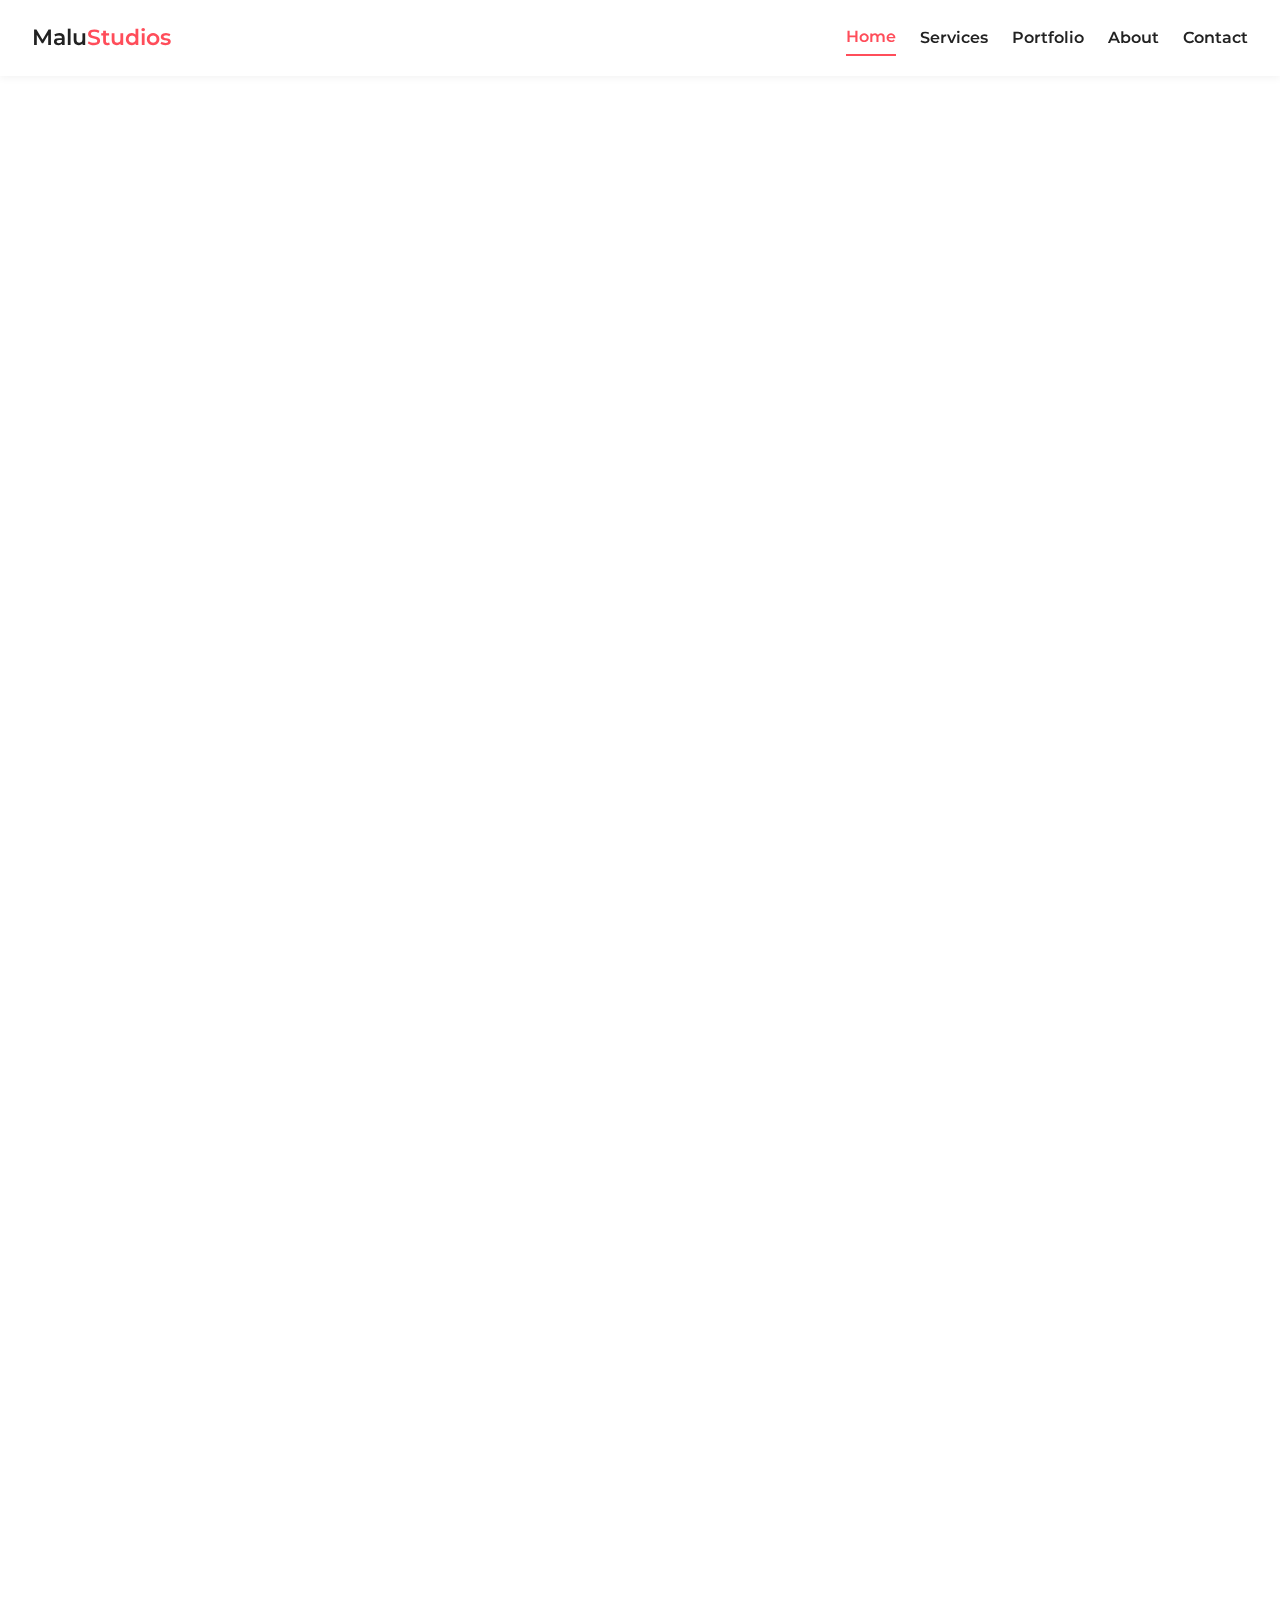
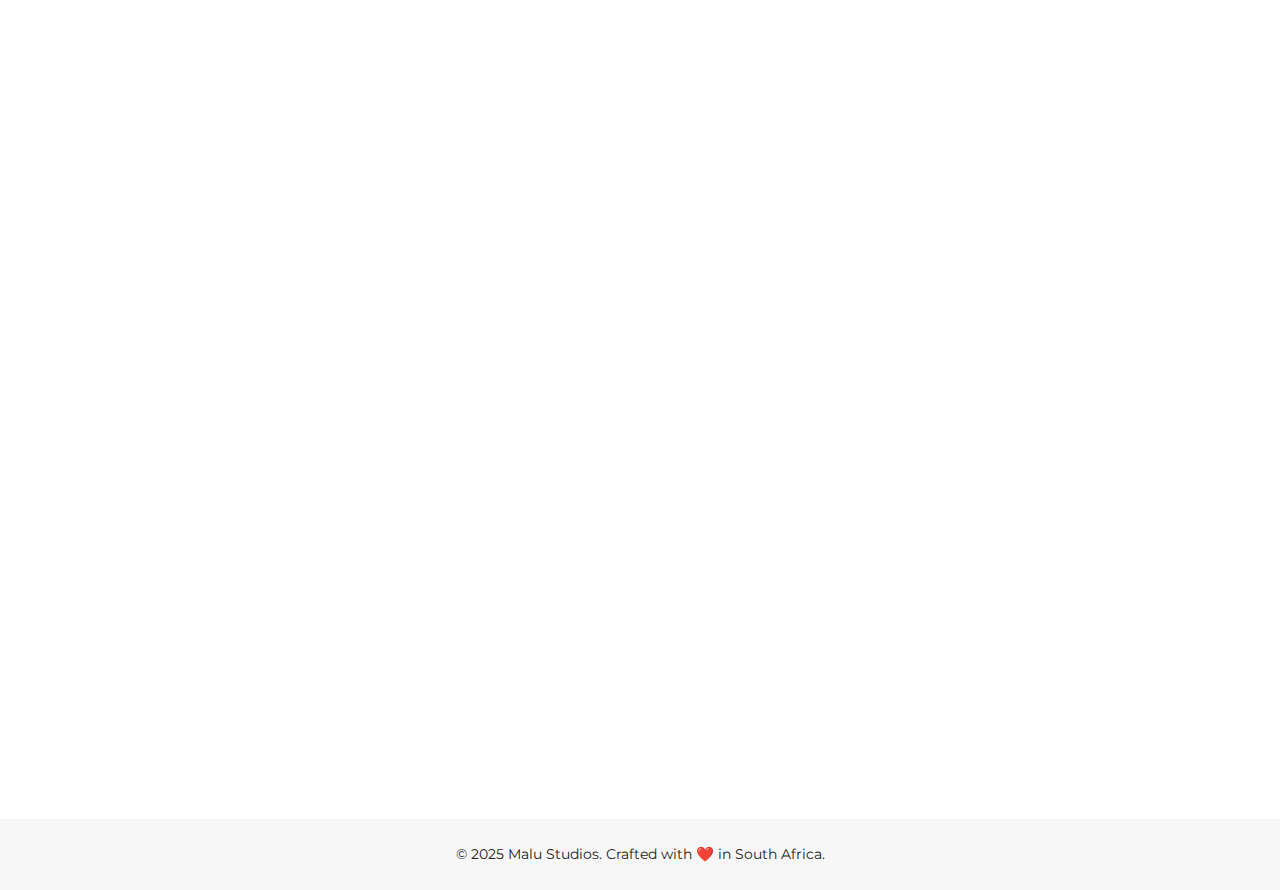
<file: index.html>
<!DOCTYPE html>
<html lang="en">
<head>
  <meta charset="UTF-8" />
  <link rel="icon" type="image/png" href="assets/images/logo_no_writing.png" />
  <meta name="viewport" content="width=device-width, initial-scale=1.0" />
  <title>Malu Studios | Web Design & Digital Experiences</title>
  <meta name="description" content="Malu Studios crafts fast, SEO-friendly websites that grow your brand. We build experiences that look beautiful and convert better." />
  <meta property="og:title" content="Malu Studios | Websites That Grow Businesses" />
  <meta property="og:description" content="Creative web design and development studio based in South Africa. We build beautiful, high-performing websites." />
  <meta property="og:image" content="https://malustudios.co.za/assets/images/logo_with_writing.png" />
  <meta property="og:url" content="https://malustudios.co.za" />
  <meta name="twitter:card" content="summary_large_image" />

  <link href="https://fonts.googleapis.com/css2?family=Montserrat:wght@400;600;700&display=swap" rel="stylesheet" />
  <meta name="google-site-verification" content="hkZITqciddDt15ty4QmTuuYV0E2ivB4frXgWr47xehI" />
  <link rel="icon" href="/favicon.ico" sizes="any">

  <script type="application/ld+json">
    {
      "@context": "https://schema.org",
      "@type": "Organization",
      "name": "Malu Studios",
      "url": "https://malustudios.co.za",
      "logo": "https://malustudios.co.za/assets/images/logo_no_writing.png"
    }
  </script>
  <script type="application/ld+json">
    {
      "@context": "https://schema.org",
      "@type": "WebSite",
      "name": "Malu Studios",
      "url": "https://malustudios.co.za",
      "publisher": {
        "@type": "Organization",
        "name": "Malu Studios",
        "logo": {
          "@type": "ImageObject",
          "url": "https://malustudios.co.za/assets/images/logo_no_writing.png"
        }
      }
    }
  </script>




  <link rel="stylesheet" href="style.css" />
</head>
<body>
  <!-- NAVBAR -->
  <header class="navbar">
    <a href="index.html" class="logo">Malu<span>Studios</span></a>
    <nav>
      <ul>
        <li><a href="index.html" class="active">Home</a></li>
        <li><a href="services.html">Services</a></li>
        <li><a href="portfolio.html">Portfolio</a></li>
        <li><a href="about.html">About</a></li>
        <li><a href="contact.html">Contact</a></li>
      </ul>
    </nav>
    <button class="menu-toggle" aria-label="Toggle navigation">☰</button>

  </header>

  <!-- HERO SECTION -->
<section class="hero fade-in">
  <div class="hero-text">
    <h1 class="fade-item" style="animation-delay: 0.2s;">Websites That <span>Inspire</span> and Convert</h1>
    <p class="fade-item" style="animation-delay: 0.4s;">We design and build lightning-fast, SEO-optimized websites that help brands stand out.</p>
    <p id="typewriter" class="fade-item" style="animation-delay: 0.6s;"></p>
    <a href="contact.html" class="cta fade-item" style="animation-delay: 0.8s;">Let's Talk</a>
  </div>
</section>


  <!-- SERVICES -->
<section id="services" class="section services-expand">
  <h2>Our Services</h2>

  <div class="service-block">
    <h3>Web Design</h3>
    <div class="service-details">
      <p>We craft custom, responsive designs that bring your brand to life visually. Every layout is built with clarity, personality, and conversion in mind.</p>
    </div>
  </div>

  <div class="service-block">
    <h3>Web Development</h3>
    <div class="service-details">
      <p>We build lightweight, high-speed websites using HTML, JS, and modern frameworks to deliver performance and reliability.</p>
    </div>
  </div>

  <div class="service-block">
    <h3>SEO Optimization</h3>
    <div class="service-details">
      <p>From structured data to keyword-driven content, we make sure your site ranks where it matters most.</p>
    </div>
  </div>
</section>


  <!-- PORTFOLIO -->
<section id="portfolio" class="section dark reveal">
  <h2>Recent Work</h2>

  <div class="portfolio">

    <div class="project" style="background-image: url('https://images.unsplash.com/photo-1522202176988-66273c2fd55f?auto=format&fit=crop&w=800&q=80');">
      <div class="overlay">
        <h3>Site A</h3>
        <p class="project-desc">Full redesign & development — increased engagement and site performance dramatically.</p>
        <a href="portfolio.html#bagbulk" class="project-btn">View Project</a>
      </div>
    </div>

    <div class="project" style="background-image: url('https://images.unsplash.com/photo-1509395176047-4a66953fd231?auto=format&fit=crop&w=800&q=80');">
      <div class="overlay">
        <h3>Site B</h3>
        <p class="project-desc">Landing page and brand visuals focused on trust and simplicity.</p>
        <a href="portfolio.html#eyethu" class="project-btn">View Project</a>
      </div>
    </div>

    <div class="project" style="background-image: url('https://images.unsplash.com/photo-1506784983877-45594efa4cbe?auto=format&fit=crop&w=800&q=80');">
      <div class="overlay">
        <h3>Site C</h3>
        <p class="project-desc">Built lightning-fast and SEO-optimized using pure HTML, CSS, and JS.</p>
        <a href="portfolio.html#malustudios" class="project-btn">View Project</a>
      </div>
    </div>

    <div class="project" style="background-image: url('https://images.unsplash.com/photo-1498050108023-c5249f4df085?auto=format&fit=crop&w=800&q=80');">
      <div class="overlay">
        <h3>Site D</h3>
        <p class="project-desc">Dynamic web design portfolio site highlighting service and creative excellence.</p>
        <a href="portfolio.html#brandmaximal" class="project-btn">View Project</a>
      </div>
    </div>

  </div>
</section>



  <!-- CONTACT -->
  <section id="contact" class="section reveal">
    <h2>Contact Us</h2>
    <form action="https://formspree.io/f/mnqkyzjy" method="POST" class="contact-form">
      <input type="text" name="name" placeholder="Your Name" required />
      <input type="email" name="email" placeholder="Your Email" required />
      <textarea name="message" placeholder="Your Message" required></textarea>
      <button type="submit">Send Message</button>
    </form>
  </section>

  <!-- FOOTER -->
  <footer>
    <p>© 2025 Malu Studios. Crafted with ❤️ in South Africa.</p>
  </footer>

  <script src="script.js"></script>
</body>
</html>
</file>
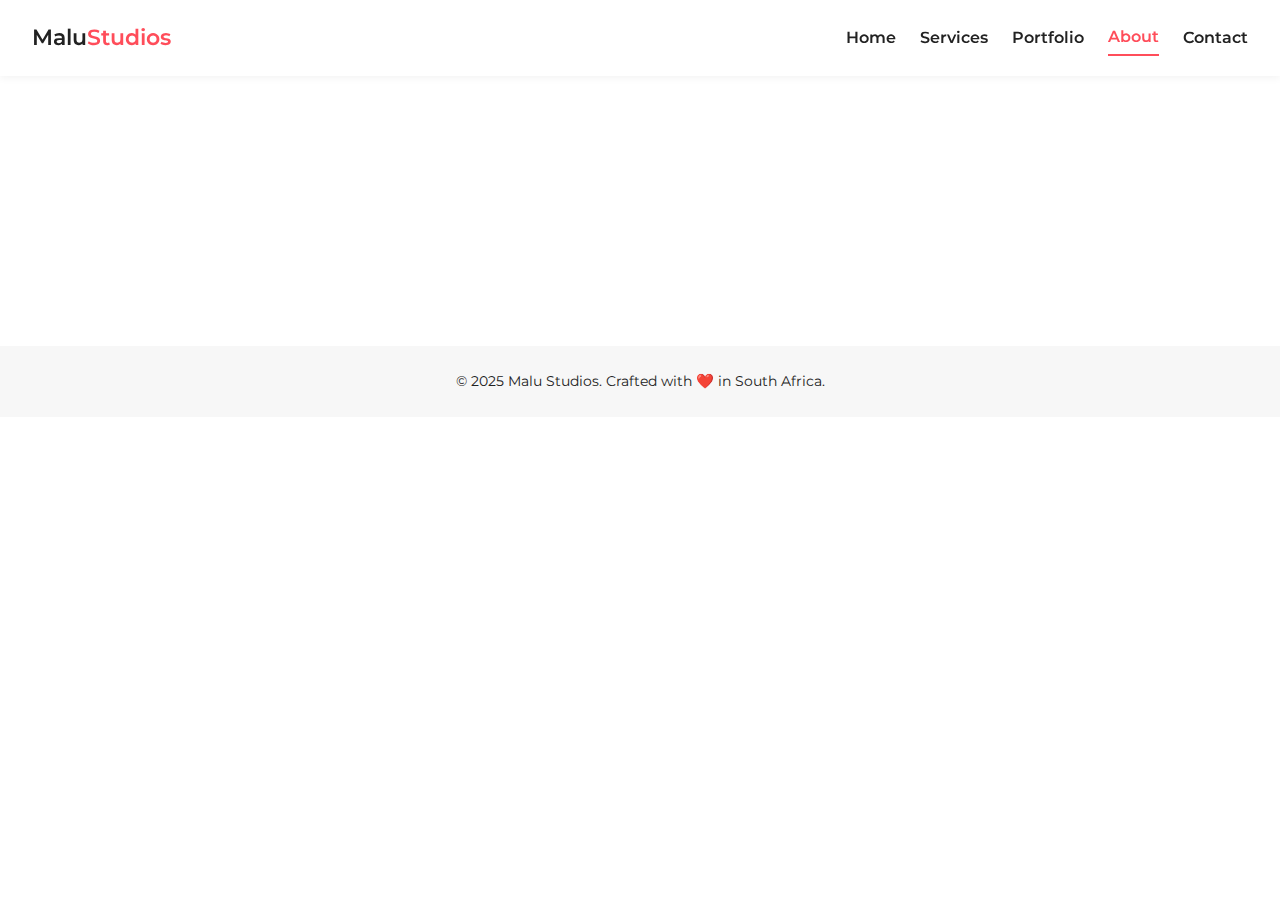
<file: about.html>
<!DOCTYPE html>
<html lang="en">
<head>
  <meta charset="UTF-8" />
  <link rel="icon" type="image/png" href="assets/images/logo_no_writing.png" />
  <meta name="viewport" content="width=device-width, initial-scale=1.0" />
  <title>About | Malu Studios</title>
  <link href="https://fonts.googleapis.com/css2?family=Montserrat:wght@400;600;700&display=swap" rel="stylesheet" />
  <meta name="description" content="This shows where we have been, where we are going, and showing our team to the world. We are showing our work to a degree but this is our story." />
  <meta property="og:title" content="Malu Studios | Websites That Grow Businesses" />
  <meta property="og:description" content="Creative web design and development studio based in South Africa. We build beautiful, high-performing websites." />
  <meta property="og:image" content="https://malustudios.co.za/assets/images/logo_with_writing.png" />
  <meta property="og:url" content="https://malustudios.co.za" />
  <meta name="twitter:card" content="summary_large_image" />
  <link rel="icon" href="/favicon.ico" sizes="any">
 
  <script type="application/ld+json">
    {
      "@context": "https://schema.org",
      "@type": "Organization",
      "name": "Malu Studios",
      "url": "https://malustudios.co.za",
      "logo": "https://malustudios.co.za/assets/images/logo_no_writing.png"
    }
  </script>
  <script type="application/ld+json">
    {
      "@context": "https://schema.org",
      "@type": "WebSite",
      "name": "Malu Studios",
      "url": "https://malustudios.co.za",
      "publisher": {
        "@type": "Organization",
        "name": "Malu Studios",
        "logo": {
          "@type": "ImageObject",
          "url": "https://malustudios.co.za/assets/images/logo_no_writing.png"
        }
      }
    }
  </script>

  <link rel="stylesheet" href="style.css" />
</head>
<body>
  <!-- NAVBAR -->
  <header class="navbar">
    <a href="index.html" class="logo">Malu<span>Studios</span></a>
    <nav>
      <ul>
        <li><a href="index.html">Home</a></li>
        <li><a href="services.html">Services</a></li>
        <li><a href="portfolio.html">Portfolio</a></li>
        <li><a href="about.html" class="active">About</a></li>
        <li><a href="contact.html">Contact</a></li>
      </ul>
    </nav>
    <button class="menu-toggle" aria-label="Toggle navigation">☰</button>
  </header>

  <!-- PAGE CONTENT -->
<section class="section fade-in">
    <h1>About Malu Studios</h1>
    <p>
      We’re a design-led digital studio based in South Africa.  
      Our team brings together creativity, strategy, and technology to craft
      websites that make brands impossible to ignore.
    </p>
    <p>
      Every project is personal — we listen, collaborate, and create work that
      connects. From entrepreneurs to established brands, we help our clients grow online with style and purpose.
    </p>
  </section>

  <!-- FOOTER -->
  <footer>
    <p>© 2025 Malu Studios. Crafted with ❤️ in South Africa.</p>
  </footer>
  <script src="script.js"></script>
</body>
</html>
</file>
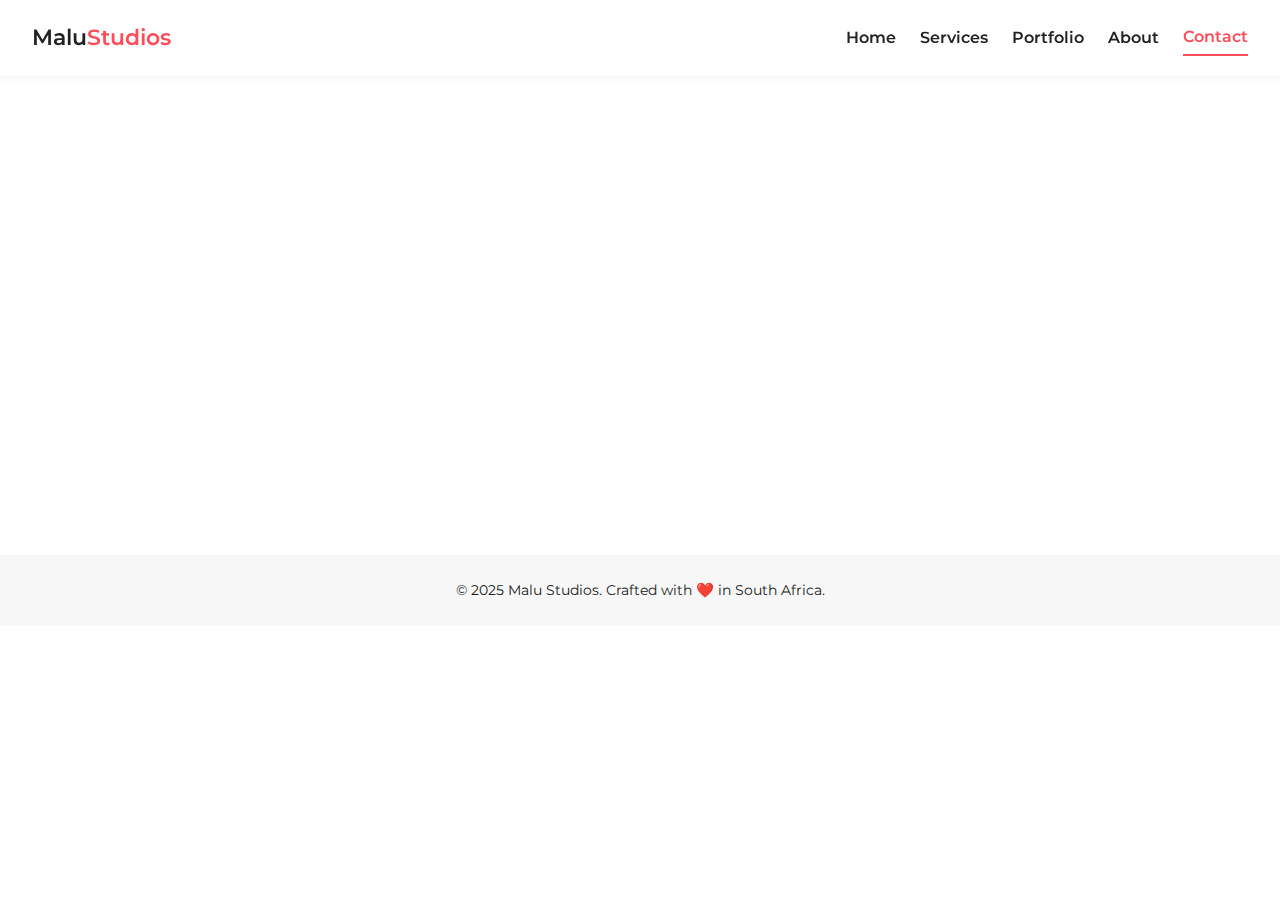
<file: contact.html>
<!DOCTYPE html>
<html lang="en">
<head>
  <meta charset="UTF-8" />
  <link rel="icon" type="image/png" href="assets/images/logo_no_writing.png" />
  <meta name="viewport" content="width=device-width, initial-scale=1.0" />
  <title>Contact | Malu Studios</title>
  <link href="https://fonts.googleapis.com/css2?family=Montserrat:wght@400;600;700&display=swap" rel="stylesheet" />
  <link rel="stylesheet" href="style.css" />
  <meta name="description" content="Contact Malu Studios. We want to work with you and have email, WhatsApp, and form submission for you to get a hold of us." />
  <meta property="og:title" content="Malu Studios | Websites That Grow Businesses" />
  <meta property="og:description" content="Creative web design and development studio based in South Africa. We build beautiful, high-performing websites." />
  <meta property="og:image" content="https://malustudios.co.za/assets/images/logo_with_writing.png" />
  <meta property="og:url" content="https://malustudios.co.za" />
  <meta name="twitter:card" content="summary_large_image" />
  <link rel="icon" href="/favicon.ico" sizes="any">

  <script type="application/ld+json">
    {
      "@context": "https://schema.org",
      "@type": "Organization",
      "name": "Malu Studios",
      "url": "https://malustudios.co.za",
      "logo": "https://malustudios.co.za/assets/images/logo_no_writing.png"
    }
  </script>
  <script type="application/ld+json">
    {
      "@context": "https://schema.org",
      "@type": "WebSite",
      "name": "Malu Studios",
      "url": "https://malustudios.co.za",
      "publisher": {
        "@type": "Organization",
        "name": "Malu Studios",
        "logo": {
          "@type": "ImageObject",
          "url": "https://malustudios.co.za/assets/images/logo_no_writing.png"
        }
      }
    }
  </script>

</head>
<body>
  <!-- NAVBAR -->
  <header class="navbar">
    <a href="index.html" class="logo">Malu<span>Studios</span></a>
    <nav>
      <ul>
        <li><a href="index.html">Home</a></li>
        <li><a href="services.html">Services</a></li>
        <li><a href="portfolio.html">Portfolio</a></li>
        <li><a href="about.html">About</a></li>
        <li><a href="contact.html" class="active">Contact</a></li>
      </ul>
    </nav>
    <button class="menu-toggle" aria-label="Toggle navigation">☰</button>
  </header>

  <!-- PAGE CONTENT -->
<section class="section fade-in">
    <h1>Let’s Create Something Great</h1><br>
    <p>We’d love to hear about your next project. Drop us a message below and we’ll get back to you soon!</p><br>

    <form action="https://formspree.io/f/mjkbjkdd" method="POST" class="contact-form">
      <input type="text" name="name" placeholder="Your Name" required />
      <input type="email" name="email" placeholder="Your Email" required />
      <textarea name="message" placeholder="Your Message" required></textarea>
      <button type="submit">Send Message</button>
    </form>
  </section>

  <!-- FOOTER -->
  <footer>
    <p>© 2025 Malu Studios. Crafted with ❤️ in South Africa.</p>
  </footer>
  <script src="script.js"></script>
</body>
</html>
</file>
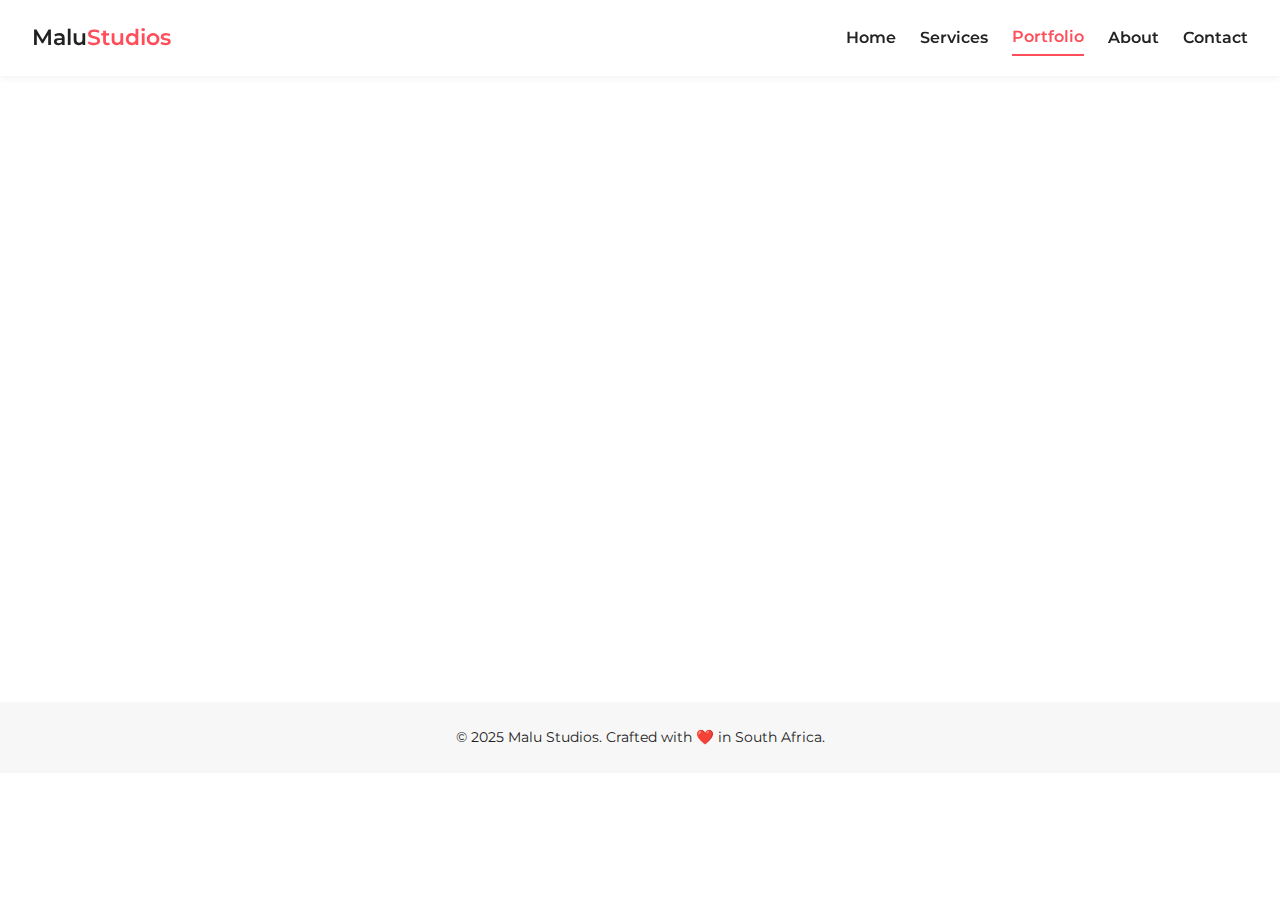
<file: portfolio.html>
<!DOCTYPE html>
<html lang="en">
<head>
  <meta charset="UTF-8" />
  <link rel="icon" type="image/png" href="assets/images/logo_no_writing.png" />

  <meta name="viewport" content="width=device-width, initial-scale=1.0" />
  <title>Portfolio | Malu Studios</title>
  <link href="https://fonts.googleapis.com/css2?family=Montserrat:wght@400;600;700&display=swap" rel="stylesheet" />
  <link rel="stylesheet" href="style.css" />
  <meta name="description" content="Showing our work of sleek designs, brand orientated solutions and websites, and building on marketing strategies for all our range of clients." />
  <meta property="og:title" content="Malu Studios | Websites That Grow Businesses" />
  <meta property="og:description" content="Creative web design and development studio based in South Africa. We build beautiful, high-performing websites." />
  <meta property="og:image" content="https://malustudios.co.za/assets/images/logo_with_writing.png" />
  <meta property="og:url" content="https://malustudios.co.za" />
  <meta name="twitter:card" content="summary_large_image" />
  <link rel="icon" href="/favicon.ico" sizes="any">
  
  <script type="application/ld+json">
    {
      "@context": "https://schema.org",
      "@type": "Organization",
      "name": "Malu Studios",
      "url": "https://malustudios.co.za",
      "logo": "https://malustudios.co.za/assets/images/logo_no_writing.png"
    }
  </script>
  <script type="application/ld+json">
    {
      "@context": "https://schema.org",
      "@type": "WebSite",
      "name": "Malu Studios",
      "url": "https://malustudios.co.za",
      "publisher": {
        "@type": "Organization",
        "name": "Malu Studios",
        "logo": {
          "@type": "ImageObject",
          "url": "https://malustudios.co.za/assets/images/logo_no_writing.png"
        }
      }
    }
  </script>

</head>
<body>
  <!-- NAVBAR -->
  <header class="navbar">
    <a href="index.html" class="logo">Malu<span>Studios</span></a>
    <nav>
      <ul>
        <li><a href="index.html">Home</a></li>
        <li><a href="services.html">Services</a></li>
        <li><a href="portfolio.html"  class="active">Portfolio</a></li>
        <li><a href="about.html">About</a></li>
        <li><a href="contact.html">Contact</a></li>
      </ul>
    </nav>
    <button class="menu-toggle" aria-label="Toggle navigation">☰</button>
  </header>

<!-- PORTFOLIO PAGE -->
  <section class="section portfolio-page">
    <h2>Our Work</h2>

    <div class="portfolio-grid">
      <div id="siteA" class="portfolio-case">
        <div class="case-header" style="background-image: url('https://images.unsplash.com/photo-1498050108023-c5249f4df085?auto=format&fit=crop&w=800&q=80');">
          <h3>Site A</h3>
        </div>
        <div class="case-body">
          <p><strong>Project Summary:</strong> A bold redesign built to modernize the client’s digital identity and drive conversions.</p>
          <p><strong>Results:</strong> +45% engagement, +22% conversions.</p>
          <p><strong>Stack:</strong> HTML / CSS / JS</p>
        </div>
      </div>

      <div id="siteB" class="portfolio-case">
        <div class="case-header" style="background-image: url('https://images.unsplash.com/photo-1509395176047-4a66953fd231?auto=format&fit=crop&w=800&q=80');">
          <h3>Site B</h3>
        </div>
        <div class="case-body">
          <p><strong>Project Summary:</strong> A minimalist landing page built for a finance brand focused on clarity and trust.</p>
          <p><strong>Results:</strong> +18% sign-ups, +0.7 s faster load time.</p>
          <p><strong>Stack:</strong> HTML / Tailwind / Netlify</p>
        </div>
      </div>

      <div id="siteC" class="portfolio-case">
        <div class="case-header" style="background-image: url('https://images.unsplash.com/photo-1506784983877-45594efa4cbe?auto=format&fit=crop&w=800&q=80');">
          <h3>Site C</h3>
        </div>
        <div class="case-body">
          <p><strong>Project Summary:</strong> Built a lightweight, mobile-first product page to improve SEO and retention.</p>
          <p><strong>Results:</strong> Google Lighthouse Performance 99/100.</p>
          <p><strong>Stack:</strong> Vite / React / Netlify</p>
        </div>
      </div>

      <div id="siteD" class="portfolio-case">
        <div class="case-header" style="background-image: url('https://images.unsplash.com/photo-1522202176988-66273c2fd55f?auto=format&fit=crop&w=800&q=80');">
          <h3>Site D</h3>
        </div>
        <div class="case-body">
          <p><strong>Project Summary:</strong> Custom WordPress build for an ecommerce brand — optimized for speed & UX.</p>
          <p><strong>Results:</strong> 2× faster load, +30% checkout completion.</p>
          <p><strong>Stack:</strong> WordPress / Elementor / Cloudways</p>
        </div>
      </div>
    </div>
  </section>


  <!-- FOOTER -->
  <footer>
    <p>© 2025 Malu Studios. Crafted with ❤️ in South Africa.</p>
  </footer>
  <script src="script.js"></script>
</body>
</html>
</file>
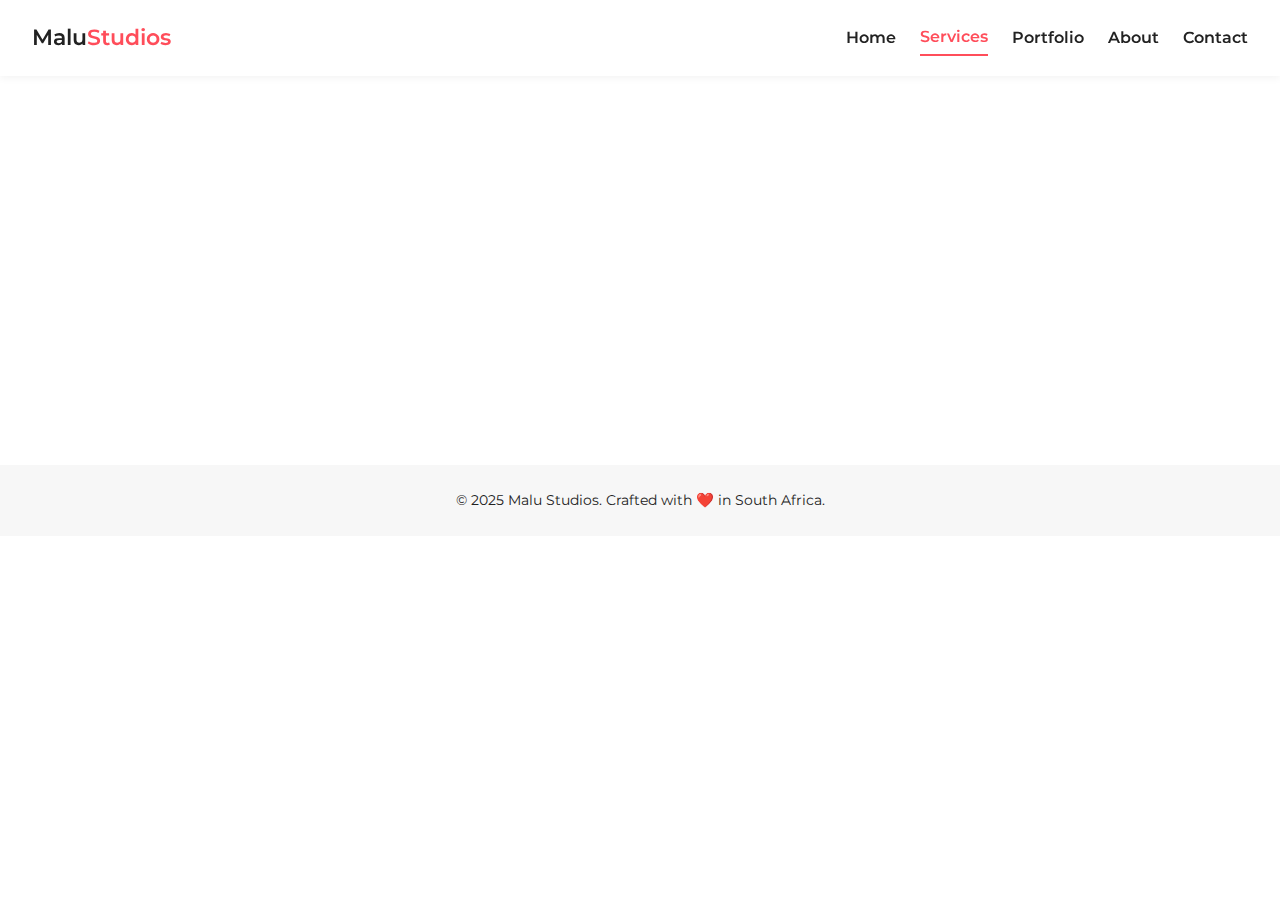
<file: services.html>
<!DOCTYPE html>
<html lang="en">
<head>
  <meta charset="UTF-8" />
  <link rel="icon" type="image/png" href="assets/images/logo_no_writing.png" />
  <meta name="viewport" content="width=device-width, initial-scale=1.0" />
  <title>Services | Malu Studios</title>
  <link href="https://fonts.googleapis.com/css2?family=Montserrat:wght@400;600;700&display=swap" rel="stylesheet" />
  <link rel="stylesheet" href="style.css" />
  <meta name="description" content="We show what we do here. Web design, development in custom builds and WordPress. We fix up existing sites and revamp. We offer these services for all industries including e-commerce, industrial, professional services, other agencies and more." />
  <meta property="og:title" content="Malu Studios | Websites That Grow Businesses" />
  <meta property="og:description" content="Creative web design and development studio based in South Africa. We build beautiful, high-performing websites." />
  <meta property="og:image" content="https://malustudios.co.za/assets/images/logo_with_writing.png" />
  <meta property="og:url" content="https://malustudios.co.za" />
  <meta name="twitter:card" content="summary_large_image" />
  <link rel="icon" href="/favicon.ico" sizes="any">

  <script type="application/ld+json">
    {
      "@context": "https://schema.org",
      "@type": "Organization",
      "name": "Malu Studios",
      "url": "https://malustudios.co.za",
      "logo": "https://malustudios.co.za/assets/images/logo_no_writing.png"
    }
  </script>
  <script type="application/ld+json">
    {
      "@context": "https://schema.org",
      "@type": "WebSite",
      "name": "Malu Studios",
      "url": "https://malustudios.co.za",
      "publisher": {
        "@type": "Organization",
        "name": "Malu Studios",
        "logo": {
          "@type": "ImageObject",
          "url": "https://malustudios.co.za/assets/images/logo_no_writing.png"
        }
      }
    }
  </script>


</head>
<body>
  <!-- NAVBAR -->
  <header class="navbar">
    <a href="index.html" class="logo">Malu<span>Studios</span></a>
    <nav>
      <ul>
        <li><a href="index.html">Home</a></li>
        <li><a href="services.html" class="active">Services</a></li>
        <li><a href="portfolio.html">Portfolio</a></li>
        <li><a href="about.html">About</a></li>
        <li><a href="contact.html">Contact</a></li>
      </ul>
    </nav>
    <button class="menu-toggle" aria-label="Toggle navigation">☰</button>
  </header>

  <!-- PAGE CONTENT -->
  <section class="section fade-in">
    <h1>Our Services</h1>
    <p>We combine creativity and performance to deliver websites that look beautiful and work beautifully.</p>
    <div class="cards">
      <div class="card">
        <h3>Web Design</h3>
        <p>Visually striking designs built around your brand personality and customer journey.</p>
      </div>
      <div class="card">
        <h3>Web Development</h3>
        <p>Fast, responsive websites using clean, scalable code that grows with your business.</p>
      </div>
      <div class="card">
        <h3>Brand Identity</h3>
        <p>From logos to full visual systems — we make your brand memorable, digital, and bold.</p>
      </div>
      <div class="card">
        <h3>SEO & Optimization</h3>
        <p>Rank higher and load faster. Every site we build is SEO-ready and performance tuned.</p>
      </div>
    </div>
  </section>

  <!-- FOOTER -->
  <footer>
    <p>© 2025 Malu Studios. Crafted with ❤️ in South Africa.</p>
  </footer>
  <script src="script.js"></script>
</body>
</html>
</file>
<file: style.css>
/* ========== GLOBAL RESET ========== */
* {
  margin: 0;
  padding: 0;
  box-sizing: border-box;
  scroll-behavior: smooth;
}

html {
  overflow-y: scroll;
}

body {
  font-family: 'Montserrat', sans-serif;
  color: #222;
  background-color: #fff;
  line-height: 1.6;
}

/* ========== NAVBAR ========== */
.navbar {
  position: fixed;
  top: 0;
  width: 100%;
  background: rgba(255,255,255,0.95);
  display: flex;
  justify-content: space-between;
  align-items: center;
  padding: 1rem 2rem;
  box-shadow: 0 2px 8px rgba(0,0,0,0.05);
  z-index: 1000;
}

.logo {
  font-weight: 700;
  font-size: 1.4rem;
}

.logo span {
  color: #ff4d5a;
}

.navbar ul {
  list-style: none;
  display: flex;
  align-items: center;
  justify-content: flex-end;
  gap: 1.5rem;
  margin: 0;
  padding: 0;
}

.navbar a {
  text-decoration: none;
  color: #222;
  font-weight: 600;
  display: inline-block;
  padding: 0.25rem 0;
  transition: color 0.3s;
}

.navbar a:hover {
  color: #ff4d5a;
}

.navbar a.active {
  color: #ff4d5a;
  text-decoration: none;
  border-bottom: 2px solid #ff4d5a;
  padding-bottom: 0.25rem;
}

/* ========== HERO SECTION ========== */
.hero {
  height: 100vh;
  display: flex;
  justify-content: center;
  align-items: center;
  background: linear-gradient(120deg, #ffffff, #f8f8f8, #ffe5e8);
  background-size: 400% 400%;
  animation: gradientShift 10s ease infinite;
  padding: 0 2rem;
  text-align: center;
}

@keyframes gradientShift {
  0% { background-position: 0% 50%; }
  50% { background-position: 100% 50%; }
  100% { background-position: 0% 50%; }
}


.hero-text h1 {
  font-size: 2.5rem;
  max-width: 600px;
  margin-bottom: 1rem;
}

.hero-text h1 span {
  color: #ff4d5a;
}

.hero-text p {
  max-width: 600px;
  margin: 0 auto 1.5rem;
}

.cta {
  background: #ff4d5a;
  color: #fff;
  padding: 0.75rem 1.5rem;
  border-radius: 50px;
  text-decoration: none;
  font-weight: 600;
  position: relative;
  overflow: hidden;
  transition: background 0.3s;
}

.cta::after {
  content: "";
  position: absolute;
  top: 0;
  left: -100%;
  width: 100%;
  height: 100%;
  background: linear-gradient(120deg, transparent, rgba(255,255,255,0.5), transparent);
  transition: all 0.5s;
}

.cta:hover::after {
  left: 100%;
}

.cta:hover {
  background: #ff6f75;
}


/* ========== SECTIONS ========== */
.section {
  padding: 6rem 2rem;
  text-align: center;
}

.section h2 {
  font-size: 2rem;
  margin-bottom: 2rem;
}

.cards {
  display: grid;
  gap: 2rem;
  grid-template-columns: repeat(auto-fit, minmax(250px, 1fr));
}

.card {
  padding: 2rem;
  border-radius: 12px;
  background: #fff;
  box-shadow: 0 4px 10px rgba(0,0,0,0.05);
  transition: transform 0.3s;
}

.card:hover {
  transform: translateY(-8px);
  box-shadow: 0 6px 20px rgba(255, 77, 90, 0.2);
}

/* ===== SECTION FADE-IN ANIMATION ===== */
.section {
  opacity: 0;
  transform: translateY(20px);
  animation: sectionFade 0.8s ease-out forwards;
}

.section:nth-of-type(2) { animation-delay: 0.4s; }
.section:nth-of-type(3) { animation-delay: 0.8s; }
.section:nth-of-type(4) { animation-delay: 1.2s; }

@keyframes sectionFade {
  to {
    opacity: 1;
    transform: translateY(0);
  }
}



/* ========== PORTFOLIO ========== */
.dark {
  background: #111;
  color: #fff;
}

.portfolio {
  display: flex;
  justify-content: center;
  gap: 1.5rem;
  flex-wrap: wrap;
}

.item {
  width: 250px;
  height: 150px;
  background: #ff4d5a;
  border-radius: 10px;
  display: flex;
  justify-content: center;
  align-items: center;
  font-weight: 600;
  color: white;
  transition: transform 0.4s ease, box-shadow 0.4s ease, background 0.4s ease;
  cursor: pointer;
  position: relative;
  overflow: hidden;
}

/* Hover effect for portfolio items */
.item::after {
  content: "";
  position: absolute;
  top: 0;
  left: -100%;
  width: 100%;
  height: 100%;
  background: linear-gradient(120deg, transparent, rgba(255,255,255,0.3), transparent);
  transition: all 0.5s;
}

.item:hover::after {
  left: 100%;
}

.item:hover {
  transform: translateY(-8px) scale(1.03);
  box-shadow: 0 8px 25px rgba(255, 77, 90, 0.4);
  background: #ff6f75;
}


/* ========== CONTACT FORM ========== */
.contact-form {
  display: flex;
  flex-direction: column;
  gap: 1rem;
  max-width: 500px;
  margin: 0 auto;
}

.contact-form input,
.contact-form textarea {
  padding: 0.8rem;
  border: 1px solid #ccc;
  border-radius: 8px;
  font-family: inherit;
}

.contact-form button {
  background: #ff4d5a;
  color: white;
  padding: 0.8rem;
  border: none;
  border-radius: 50px;
  font-weight: 600;
  cursor: pointer;
  transition: background 0.3s;
}

.contact-form button:hover {
  background: #ff6f75;
}

/* ========== FOOTER ========== */
footer {
  text-align: center;
  padding: 1.5rem;
  background: #f7f7f7;
  font-size: 0.9rem;
}

/* ========== RESPONSIVE NAVBAR (HAMBURGER) ========== */

/* Base hamburger setup */
.menu-toggle {
  display: none;
  font-size: 1.8rem;
  background: none;
  border: none;
  cursor: pointer;
  color: #222;
}

/* Mobile view */
@media (max-width: 768px) {
  .navbar {
    flex-wrap: wrap;
  }

  /* Show hamburger button */
  .menu-toggle {
    display: block;
  }

  /* Hide navbar by default */
  .navbar nav {
    width: 100%;
    display: none;
    flex-direction: column;
    align-items: center;
    background: white;
    border-top: 1px solid #eee;
  }

  /* When toggled, show the nav */
  .navbar nav.show {
    display: flex;
  }

  .navbar ul {
    flex-direction: column;
    gap: 1rem;
    padding: 1rem 0;
  }
}

/* Desktop view fix */
@media (min-width: 769px) {
  .navbar nav {
    display: flex !important;
  }

  .navbar ul {
    flex-direction: row;
    gap: 1.5rem;
  }

  .menu-toggle {
    display: none;
  }
}

/* ===== SCROLL ANIMATIONS ===== */
.reveal {
  opacity: 0;
  transform: translateY(50px);
  transition: all 0.8s ease;
}
.reveal.active {
  opacity: 1;
  transform: translateY(0);
}

/* ===== PAGE LOAD ANIMATION ===== */
.fade-in {
  opacity: 0;
  transform: translateY(40px);
  animation: fadeInUp 1s ease-out forwards;
}

@keyframes fadeInUp {
  from {
    opacity: 0;
    transform: translateY(40px);
  }
  to {
    opacity: 1;
    transform: translateY(0);
  }
}

/* ===== HERO TEXT FADE SEQUENCE ===== */
.fade-item {
  opacity: 0;
  transform: translateY(20px);
  animation: fadeUp 0.8s ease-out forwards;
}

@keyframes fadeUp {
  to {
    opacity: 1;
    transform: translateY(0);
  }
}

/* ===== TYPEWRITER CURSOR ===== */
#typewriter {
  font-weight: 600;
  font-size: 1.2rem;
  margin-top: 1rem;
  color: #ff4d5a;
  white-space: nowrap;
  overflow: hidden;
  transition: all 0.2s ease-in-out;
}
</file>
